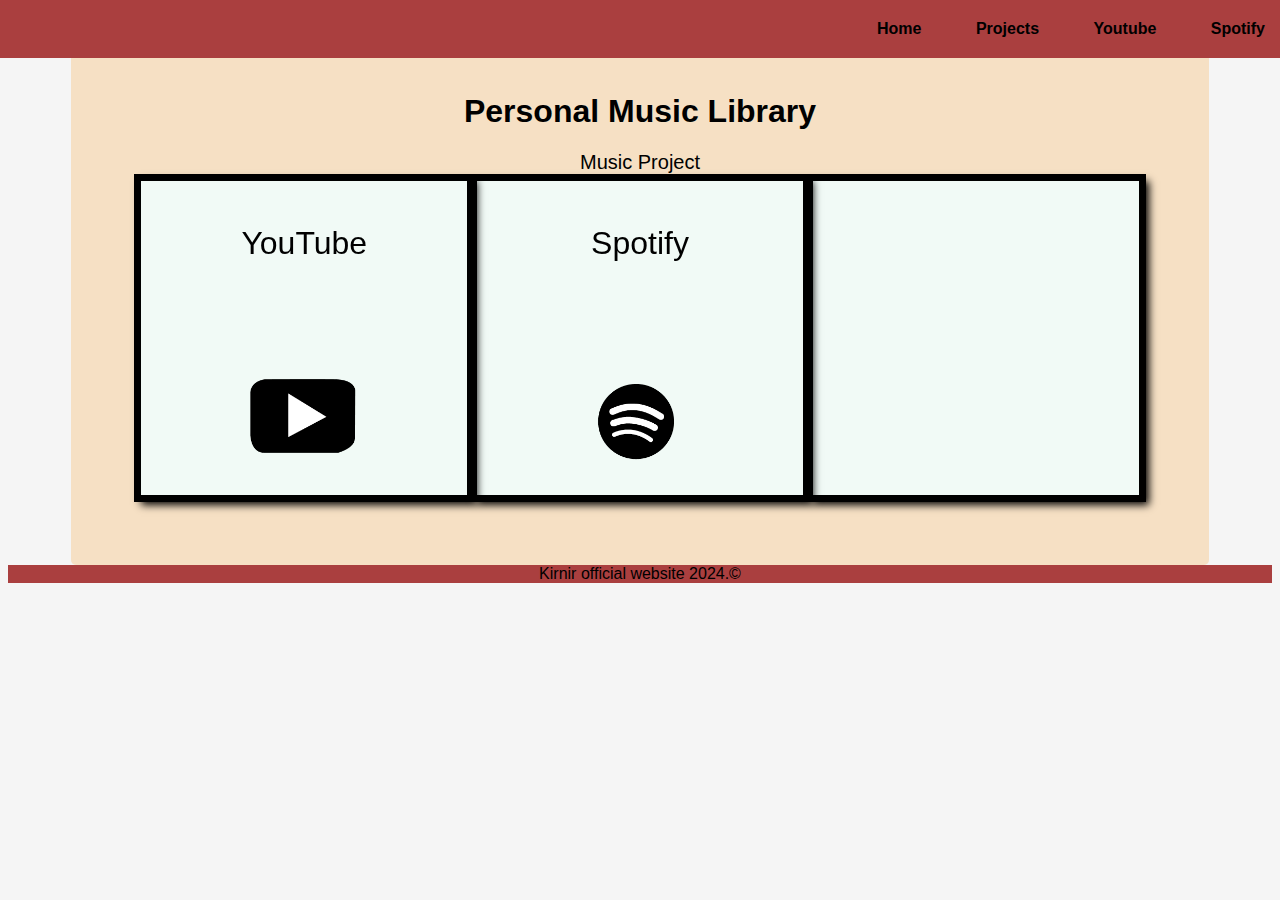
<file: responsive.html>
<!DOCTYPE html>
<html lang="en">
<head>
    <meta charset="UTF-8">
    <meta name="viewport" content="width=device-width, initial-scale=1.0">
    <title>Kirnir |Official Website |Musica</title>
    <link rel="icon" href="Assets/Logo.png" type="image/x-icon">
    <link rel="stylesheet" href="CSS/Styles-index.css">
</head>
<body>
    <header class="Header">
        <nav>
            <a href="index.html">Home</a> 
            <a href="Proyectos.html">Projects</a>
            <a href="https://www.youtube.com/@kirnir6747">Youtube</a>
            <a href="https://open.spotify.com/intl-es/artist/2vSWa3jDjUZbbV5nvSZDxX?si=zWXChiTpTUO4HYL4yXymAQ">Spotify</a>
             

        </nav>
    </header>
    <main class="Cuerpo"> 
        <section>
            
            <div class="hightligth">
                
                <h1>Personal Music Library </h1>  
                <p>Music Project</p>  
            </div>
        </section>
        <section>
            <div class="flexcontainer">
                <div class="flexbox"> 
                    <a href="https://www.youtube.com/@kirnir6747">YouTube
                        <img src="Assets/LogoYoutube-01.png" width="150" alt="LogoYoutube"> 
                    </a> 
                </div>
                <div class="flexbox"> 
                    <a href="https://open.spotify.com/intl-es/artist/2vSWa3jDjUZbbV5nvSZDxX?si=zWXChiTpTUO4HYL4yXymAQ">Spotify
                        <img src="Assets/logoSpotify-01.png" width="200" alt="Spotify Logo">
                    </a>
                </div>
                <div class="flexbox">  
                    <iframe width="525" height="250" src="https://www.youtube.com/embed/nqdPPxesvnI"
                        title="YouTube video player" frameborder="0" 
                        allow="accelerometer; autoplay; muted ;clipboard-write; encrypted-media" 
                        allowfullscreen controls>
                    </iframe> 
                </div> 
            </div>
            
        </section>
    </main>
    <section>
        <div class="footer">
            <footer>Kirnir official website 2024.&copy;</footer>
        </div>
    </section>
    
</body>
</html>
</file>
<file: CSS/Styles-index.css>
html{
    box-sizing: border-box;
    background-color: whitesmoke; 
    font-family: 'Montserrat', sans-serif;    
 } 

 
 .Header{    
   background-color:rgb(170, 63, 63) !important;
   position: fixed; 
   height: auto;
   padding: 10px ;
   top: 0;
   left: 0;
   width: 100%;
   display: flexbox;   
   flex-direction: row;
   text-align: right;
   justify-content: space-between;
   
    
 }
 .Cuerpo{
  width: 80%;
  max-width: 1200px; 
  margin: 0 auto; 
  padding: 20px; 
  background-color: #f5dbbad8; 
  border-radius: 5px
 }
 
 .Header a{
   display: inline-block;
   padding: 10px 25px;
   margin-left: auto;
   text-decoration: none;
   color:black ;
   font-weight: bold;
   background-clip: text;
   
   
  }
 .Header a:hover{
  background-color: #555;
  background-clip: text;
  -webkit-background-clip: text;
  -webkit-text-fill-color: transparent;
}
.Header img{
  height: 50%;
  width: 60%;
}
p{
    text-align: left;
    background-clip: text;
    color: #000000;
    font-size: 20px;
    margin-left: 5%;
    margin-right: 2%;
       
 }
img {
   display: block; 
   margin: auto;
   padding-top: 80px;
   width: 300px; 
 }
 .hightligth{
   padding: auto;
   margin-top: 25px;
   text-align: center;   
 }


 .videoContainer{
  position: relative;
  display: inline-block;
  flex-direction: row;
  width: 40%;
  margin-right: 5%; 
  margin-bottom: 2%;
  margin-left: 10%;
  
  }
  
 h2{
   padding: auto;
   margin-top: 25px;
   text-align: center;
   font-size: 50px;   
 }
 a{
   color: inherit;
   text-decoration: none;
   
 }
 a:hover{
  text-decoration: underline;
}

 
.hightligth{
  text-align: center;
  margin: auto;
  padding: auto;
}


.Cuerpo{
  padding: 5%;
  margin: auto;

}
 

.carouselcontainer {
  width: 700px; 
  margin: 50px auto;
  position: relative;
  overflow: hidden;
}

.carouseltrack {
  display: flex;
  transition: transform 0.5s ease-in-out;
}

.carouselitem {
  flex: 0 0 100%;
  width: 100%;
  display: flex;
  justify-content: center; 
  align-items: center; 
}

.carouselitem img, 
.carouselitem video {
  max-width: 100%;
  height: auto;
}

.carousel_prev, 
.carousel_next {
  position: absolute;
  top: 50%;
  transform: translateY(-50%);
  background-color: rgba(0, 0, 0, 0.541);
  color: white;
  padding: 10px 20px;
  border: none;
  cursor: pointer;
}

.carousel_prev {
  left: 10px;
}

.carousel_next {
  right: 10px;
}
#experiencia-laboral li {
  margin-bottom: 20px;
  cursor: pointer; 
}

#experiencia-laboral li:hover {
  background-color: #f0f0f0;
}

.fecha {
  display: block;
  font-style: italic;
  font-size: 0.9em;
  margin-bottom: 5px;
}
.detalles {
  display: none;
  padding: 10px;  
  margin-left: 20px;
}

#Educacion li {
margin-bottom: 20px;
}
.informacion{
  display: none;
  padding: 10px;
  margin-left: 20px;
  
}

.hightligth p{
  text-align: center;
  margin: auto;
  padding: auto;
}


.flexcontainer{
  background-color: rgba(240, 255, 255, 0.842);   
  border: 2px solid black;    
  display: flex;
  flex-direction: row;    
  margin-right: auto;    

}
.flexcontainer a{
  color: rgb(0, 0, 0) !important;
  font-size: 2rem;

}


.flexbox{
  background-color: brown;
  border: 5px solid black;
  box-shadow:black 5px 5px 8px ;
  font-size: 5rem;
  text-align: center;    
  min-width: 1%;
  width: 100%;
  background: -webkit-linear-gradient(#000000, #000000);
  background-clip: text;
  -webkit-text-fill-color: transparent;
}
.flexbox iframe{
  padding: 10px;  
  margin: auto;
  width: 80%;
;
}
.flexbox img{
  width: 55%;
}

.footer{
  background-color:rgb(170, 63, 63) !important;
  height: auto; 
  width: 100%;
  display: flexbox;   
  flex-direction: row;
  text-align: right;
  justify-content: space-between;
  
 }
 .footer footer{
  text-align: center;
 }

 .gridcontainer {
  display: grid;
  grid-template-columns: repeat(auto-fit, minmax(250px, 1fr)); 
  gap: 20px; 
}


.tarjeta {
  border: 1px solid #ccc;
  border-radius: 5px;
  padding: 20px;
  text-align: left; 
  transition: transform 0.3s ease-in-out;
}


.tarjeta img {
  width: 100%;
  height: auto; 
  object-fit: cover; 
  border-radius: 5px 5px 0 0; 
}

.tarjeta h2 {
  margin-top: 10px;
}

.tarjeta p {
  margin-bottom: 10px;
}

.button {
  display: inline-block;
  padding: 8px 15px;
  background-color: #545455;
  color: #fff; 
  text-decoration: none;
  border-radius: 5px;
}

@media (max-width: 666px) {
  .Header {
    flex-direction: column; 
    align-items: center; 
  }

  .Header a {
    margin: 10px 0;
  }

  .videoContainer {
    flex-direction: column;
    align-items: center;
    width: 90%; 
    margin: 20px auto; 
  }

  .carouselcontainer {
    width: 90%; 
  }

  .flexcontainer {
    flex-direction: column;
    align-items: center;
  }

  .flexbox iframe {
    width: 90%; 
  }

  .footer {
    flex-direction: column;
    align-items: center;
  }
}
</file>
